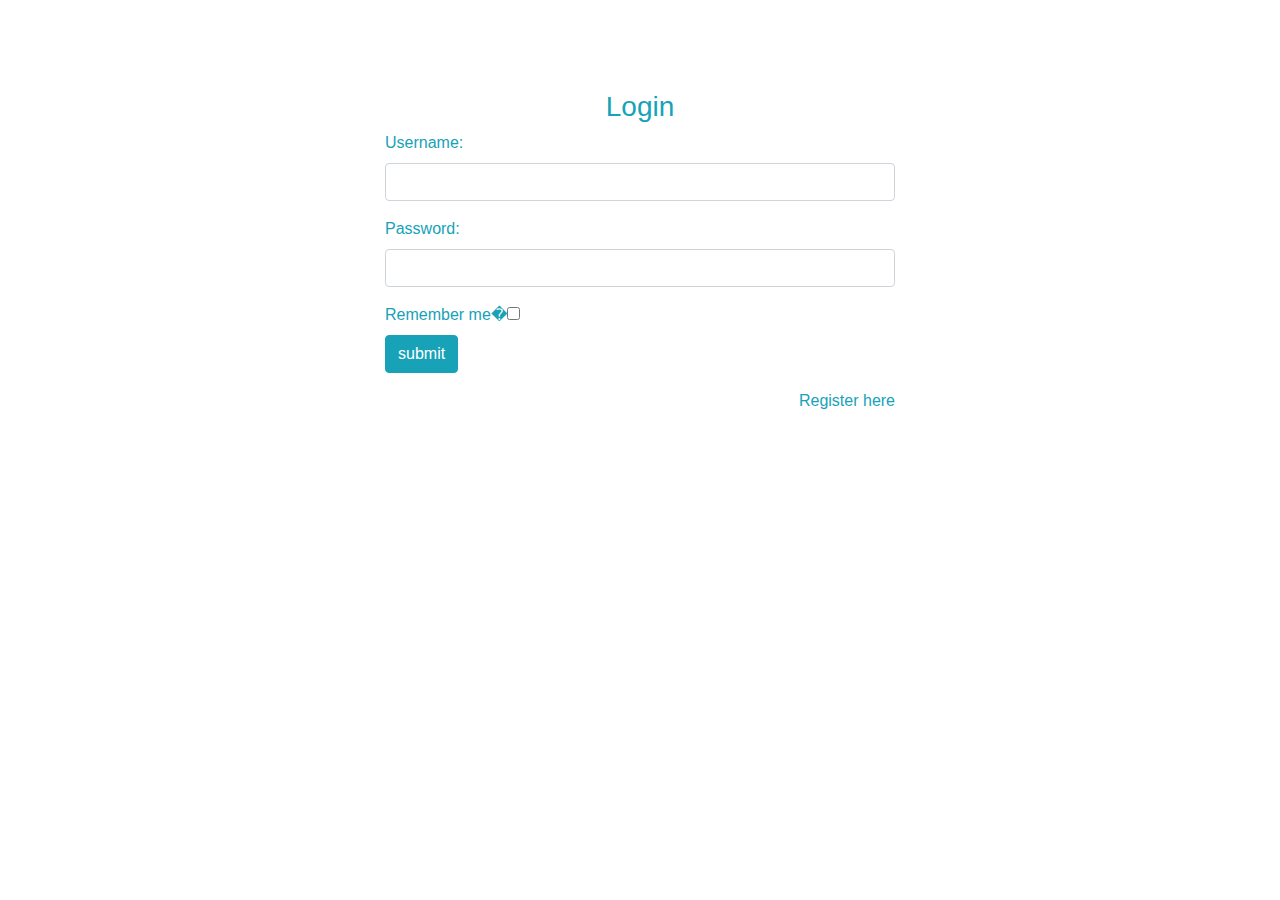
<file: messaging-app/WebContent/index.html>
<link href="https://maxcdn.bootstrapcdn.com/bootstrap/4.1.1/css/bootstrap.min.css" rel="stylesheet" id="bootstrap-css">
<script src="https://maxcdn.bootstrapcdn.com/bootstrap/4.1.1/js/bootstrap.min.js"></script>
<script src="https://cdnjs.cloudflare.com/ajax/libs/jquery/3.2.1/jquery.min.js"></script>
<script type="text/javascript" src="js/index.js"></script>
<!------ Include the above in your HEAD tag ---------->

<body>
    <div id="login">
        <h3 class="text-center text-white pt-5">Login form</h3>
        <div class="container">
            <div id="login-row" class="row justify-content-center align-items-center">
                <div id="login-column" class="col-md-6">
                    <div id="login-box" class="col-md-12">
                        <form id="login-form" class="form">
                            <h3 class="text-center text-info">Login</h3>
                            <div class="form-group">
                                <label for="username" class="text-info">Username:</label><br>
                                <input type="text" name="username" id="username" class="form-control" required="required">
                            </div>
                            <div class="form-group">
                                <label for="password" class="text-info">Password:</label><br>
                                <input type="password" name="password" id="password" class="form-control" required="required">
                            </div>
                            <div class="form-group">
                                <label for="remember-me" class="text-info"><span>Remember me</span>�<span><input id="remember-me" name="remember-me" type="checkbox"></span></label><br>
                                <input type="button" name="submit" class="btn btn-info btn-md" value="submit" onclick="login()">
                            </div>
                            <div id="register-link" class="text-right">
                                <a href="profilepage.html" class="text-info">Register here</a>
                            </div>
                        </form>
                    </div>
                </div>
            </div>
        </div>
    </div>
</body>
</file>
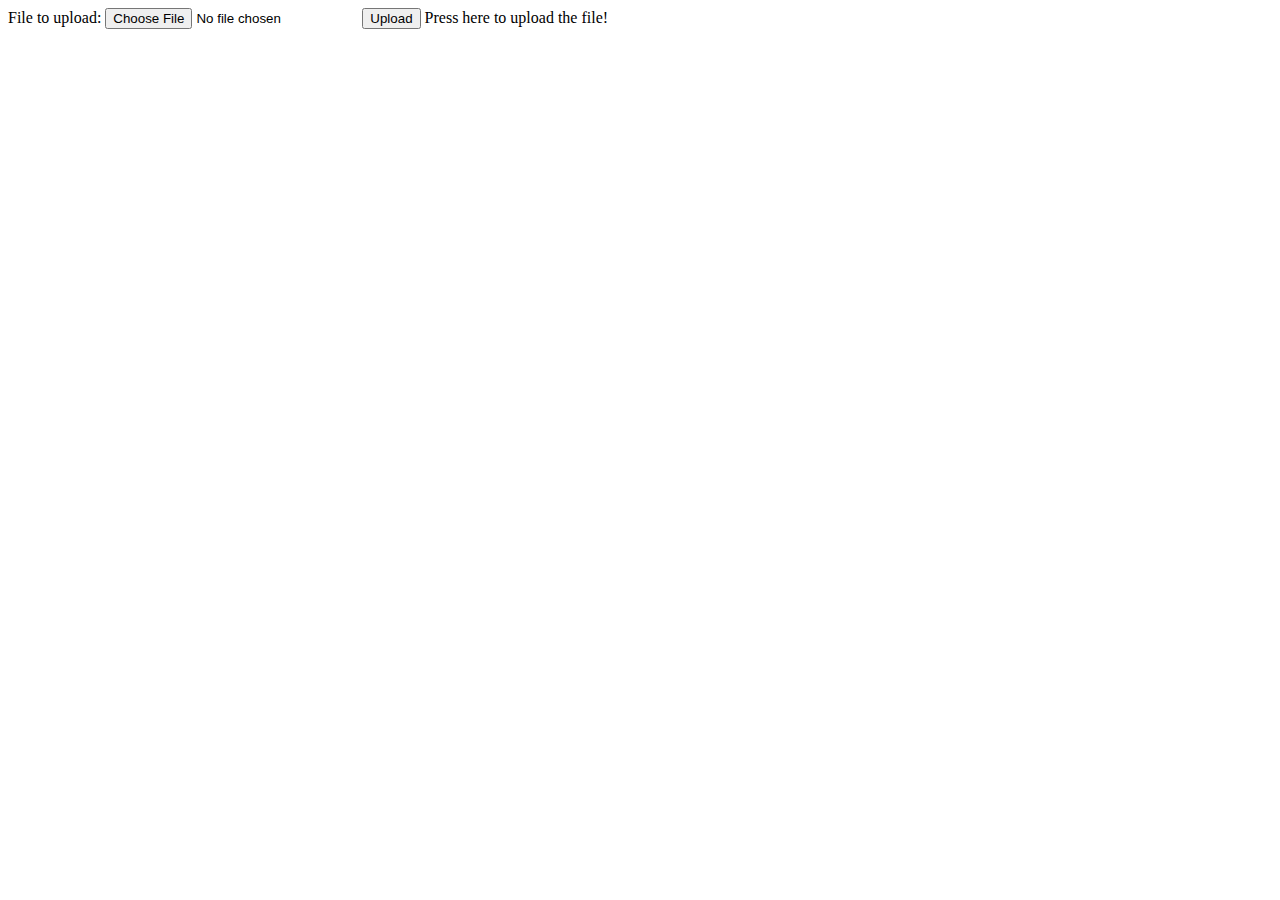
<file: Spring-Boot/SpringBoot-Web/bin/static/index.html>
<html>
	<head>		
	<style>
	</style>
		<title>MicroService Demo</title>
		<script src="js/lib/angular.min.js"></script>
		<script src="js/lib/angular-resource.js"></script>
		<script src="js/lib/jquery.js"></script>
		<script src="js/grabber.js"></script>
		<!--script src="js/image-mapster.js"></script-->
	</head>
	<div id="overlay"></div>
	<body>	
		<div ng-controller="Ctrl">
			<form method="POST" name = "form" action="/api/uploadFile" enctype="multipart/form-data">
				File to upload: <input type="file" name="file">		 
				<input type="submit" value="Upload"> Press here to upload the file!
			</form>	
		</div>
	</body>
</html>
</file>
